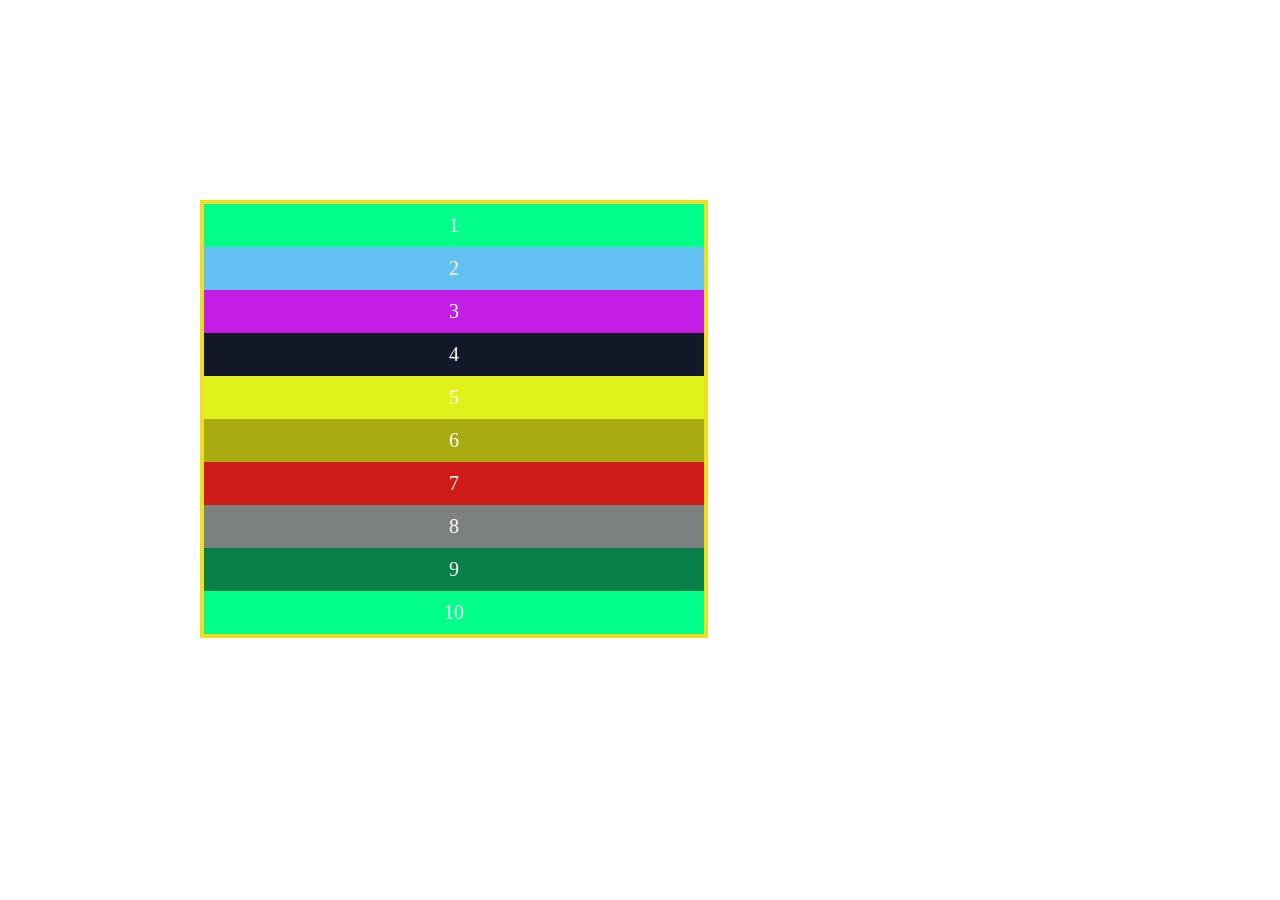
<file: Control-flex-direction-07/Control-flex-direction.html>
<!DOCTYPE html>
<html lang="en">
<head>
    <meta charset="UTF-8">
    <meta name="viewport" content="width=device-width, initial-scale=1.0">
    <link rel="stylesheet" href="Control-flex-direction.css">
    <title>Control flex direction</title>
</head>
<body>
    <div class="container">
        <div class="box1">1</div>
        <div class="box2">2</div>
        <div class="box3">3</div>
        <div class="box4">4</div>
        <div class="box5">5</div>
        <div class="box6">6</div>
        <div class="box7">7</div>
        <div class="box8">8</div>
        <div class="box9">9</div>
        <div class="box10">10</div>

    </div>


    
</body>
</html>
</file>
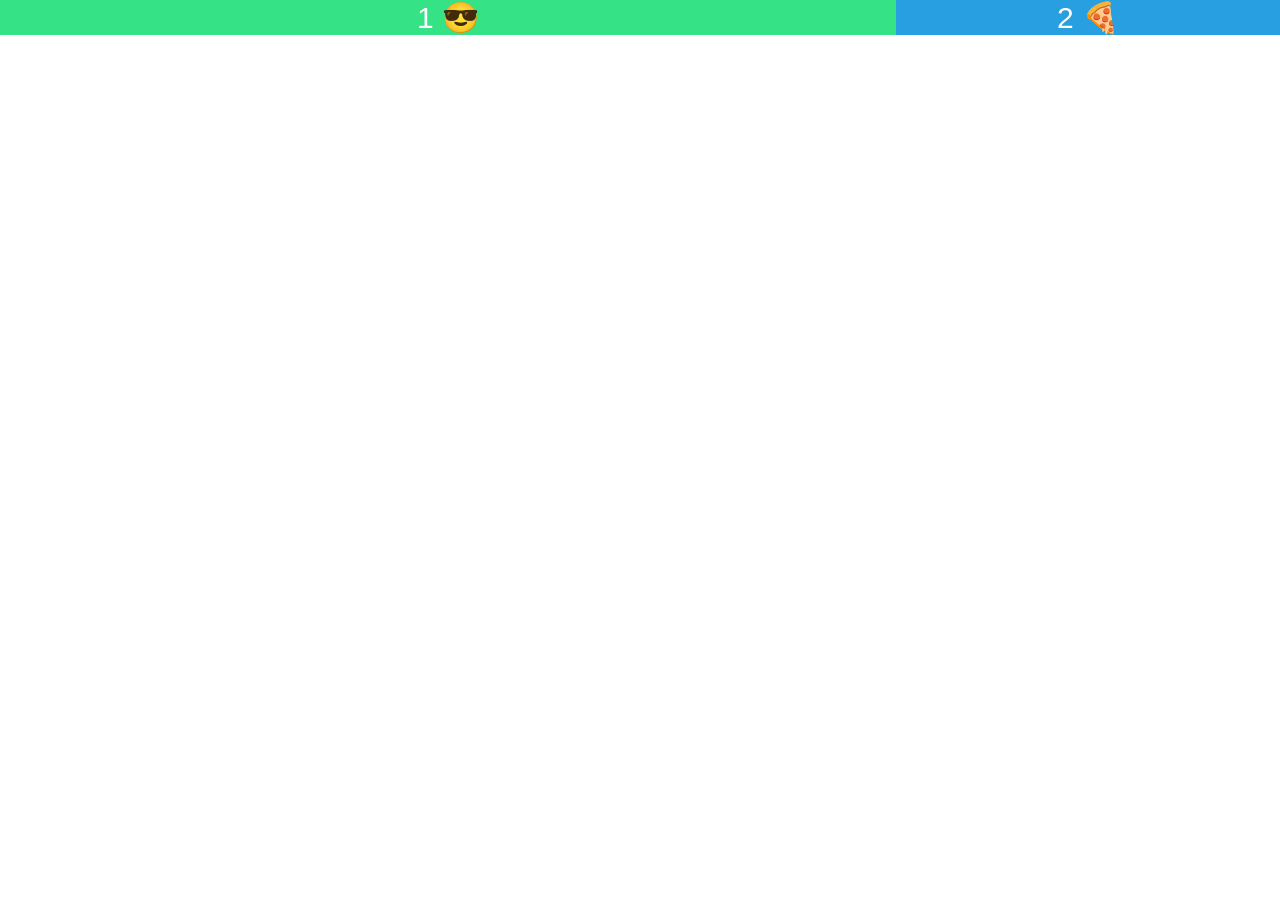
<file: Control-flex-size-08/Control-flex-size.html>
<!DOCTYPE html>
<html lang="en">
<head>
    <meta charset="UTF-8">
    <meta name="viewport" content="width=device-width, initial-scale=1.0">
    <link rel="stylesheet" href="Control-flex-size.css">
    <title>Control-flex-size</title>
</head>
<body>
    <div class="container">
        <div class="box1">1 😎</div>
        <div class="box2">2 🍕</div>
    </div>
    
</body>
</html>
</file>
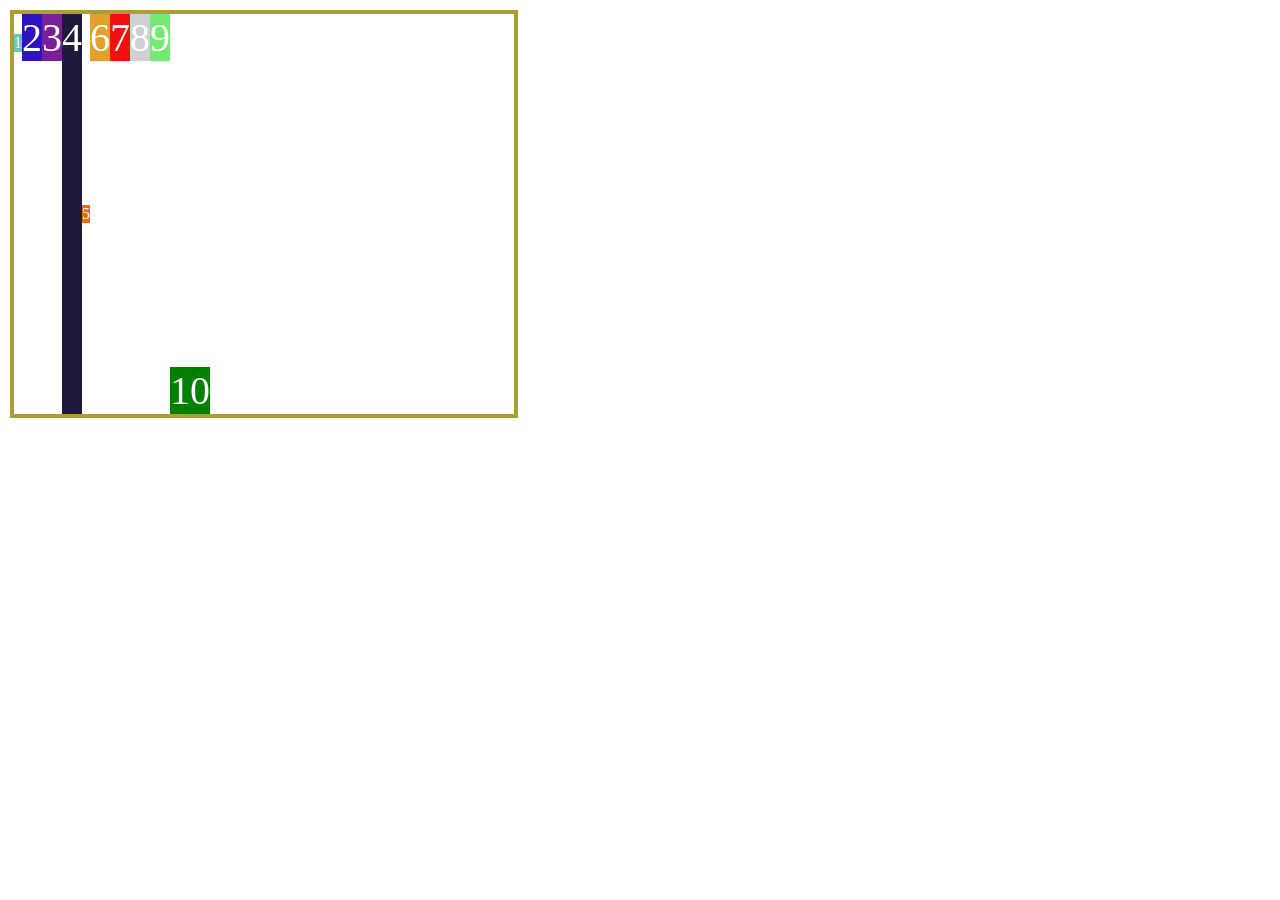
<file: dwonten-06/ten.html>
<!DOCTYPE html>
<html lang="en">
<head>
    <meta charset="UTF-8">
    <meta name="viewport" content="width=device-width, initial-scale=1.0">
    <link rel="stylesheet" href="ten.css">
    <title>TEN BOXES</title>
</head>
<body>
    <div class="container">
        <div class="box1">1</div>
        <div class="box2">2</div>
        <div class="box3">3</div>
        <div class="box4">4</div>
        <div class="box5">5</div>
        <div class="box6">6</div>
        <div class="box7">7</div>
        <div class="box8">8</div>
        <div class="box9">9</div>
        <div class="box10">10</div>
    </div>
</body>
</html>
</file>
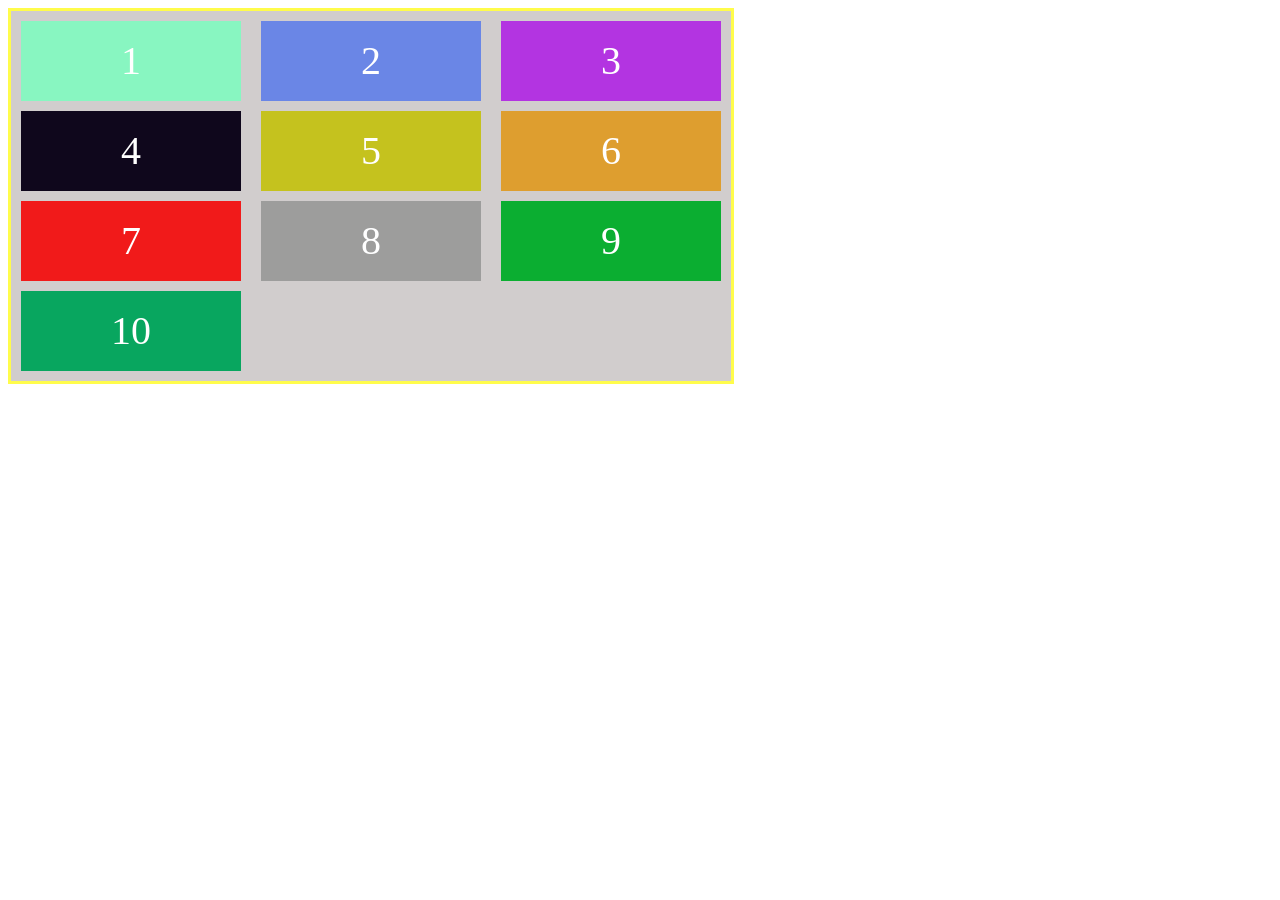
<file: first-wrap-project/wrap.html>
<!DOCTYPE html>
<html lang="en">
<head>
    <meta charset="UTF-8">
    <meta name="viewport" content="width=device-width, initial-scale=1.0">
    <link rel="stylesheet" href="wrap.css">
    <title>wrap boxes</title>
</head>
<body>
    <div class="container">
        <div class="box1">1</div>
        <div class="box2">2</div>
        <div class="box3">3</div>
        <div class="box4">4</div>
        <div class="box5">5</div>
        <div class="box6">6</div>
        <div class="box7">7</div>
        <div class="box8">8</div>
        <div class="box9">9</div>
        <div class="box10">10</div>

    </div>
</body>
</html>
</file>
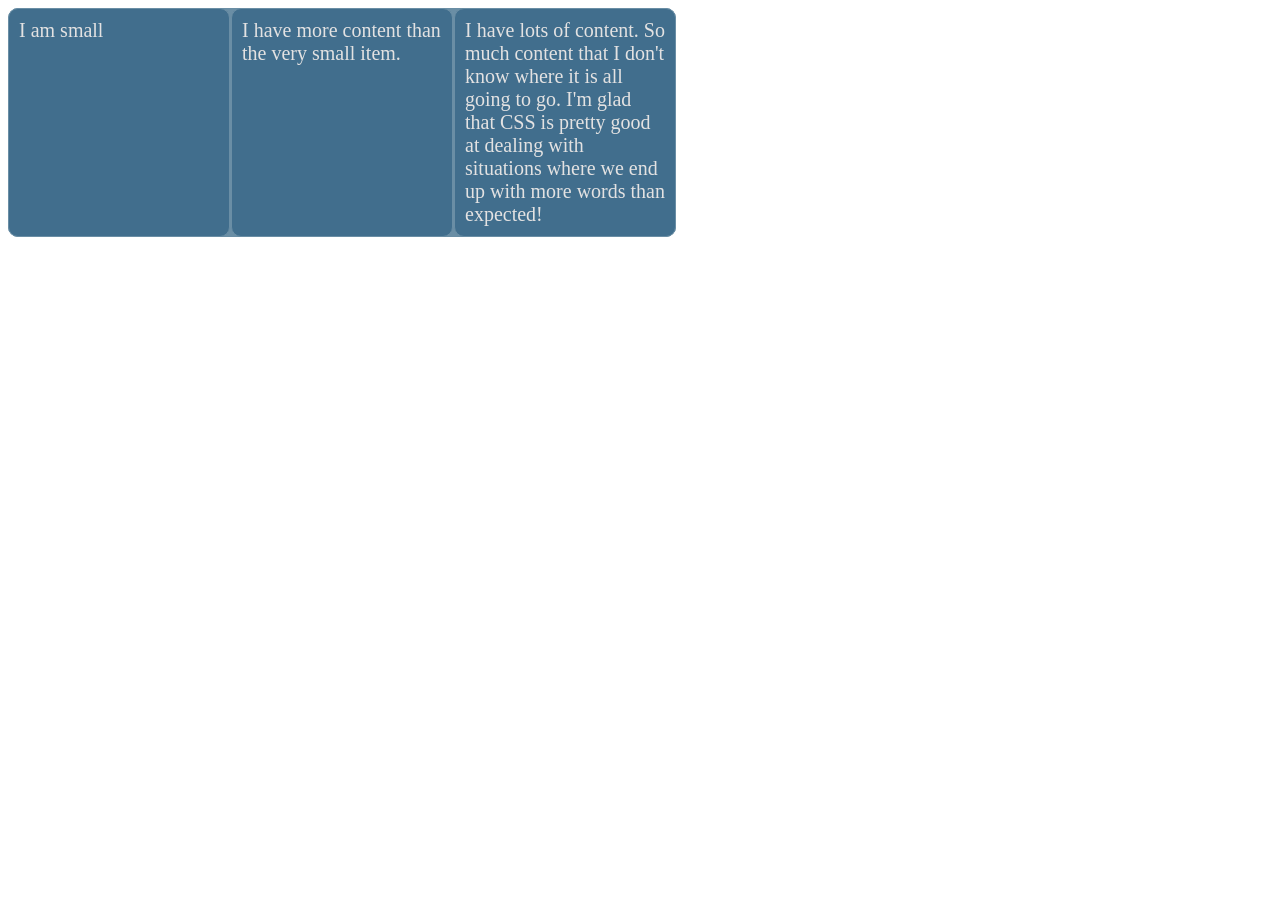
<file: flexbox-04/flexbox-3boxes-04.html>
<!DOCTYPE html>
<html lang="en">
<head>
    <meta charset="UTF-8">
    <meta name="viewport" content="width=device-width, initial-scale=1.0">
    <link rel="stylesheet" href="flexbox-3boxes-04.css">
    <title>3 Boxes Flexbox</title>
</head>
<body>
    <div class="container">
        <div class="box1">I am small</div>
        <div class="box2">I have more content than the very small item.</div>
        <div class="box3">I have lots of content.
             So much content that I don't
              know where it is all going to go. 
              I'm glad that CSS is pretty good at dealing 
              with situations where we end up with more words than
               expected!
            </div>
    </div>
</body>
</html>
</file>
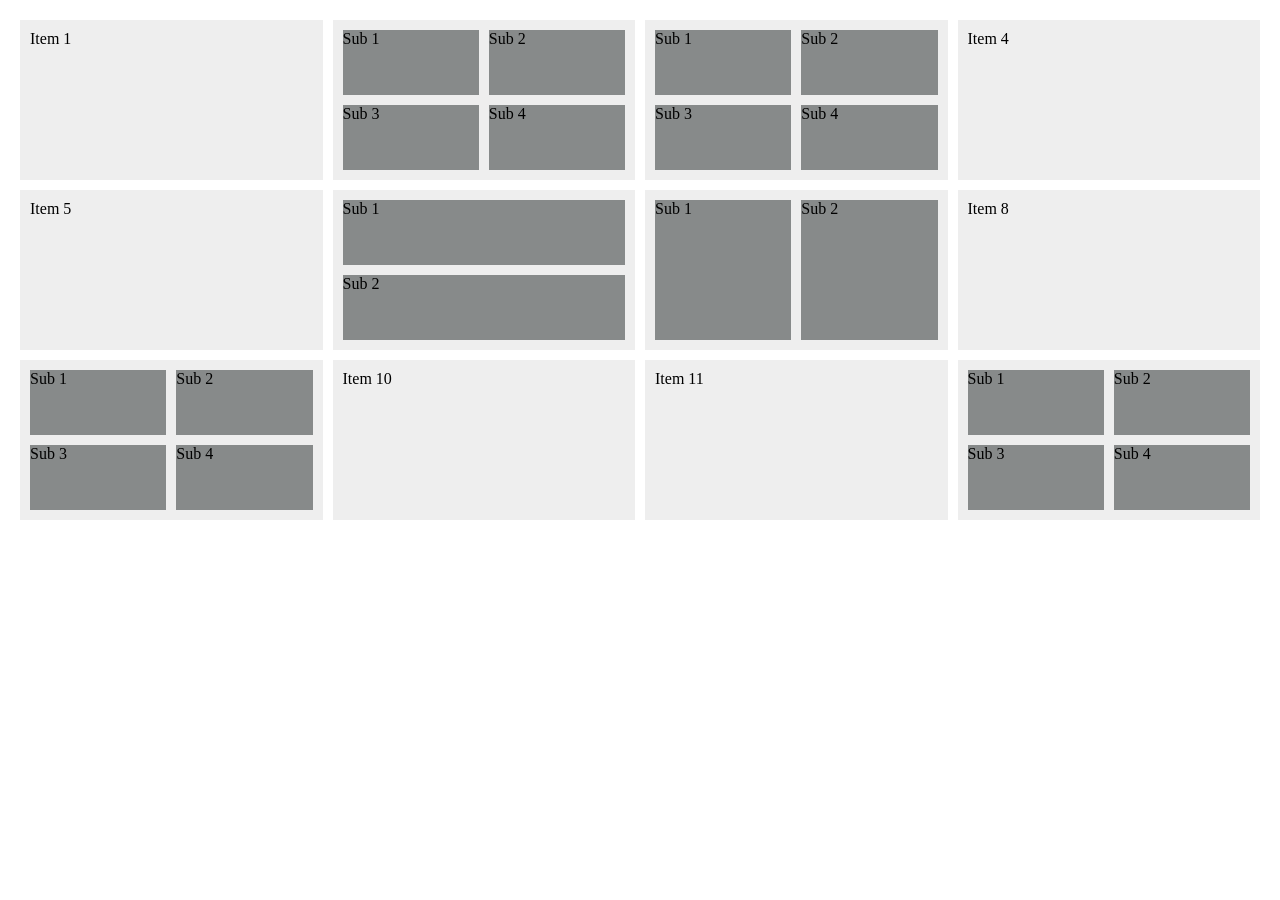
<file: grid-flex-011/grid.html>
<!DOCTYPE html>
<html lang="en">
<head>
    <meta charset="UTF-8">
    <meta name="viewport" content="width=device-width, initial-scale=1.0">
    <link rel="stylesheet" href="grid.css">
    <title>grid</title>
</head>
<body>
    <div class="container">

        <div class="box">Item 1</div>

        <div class="box grid-2x2">
            <div class="sub">Sub 1</div>
            <div class="sub">Sub 2</div>
            <div class="sub">Sub 3</div>
            <div class="sub">Sub 4</div>
        </div>

        <div class="box grid-2x2">
            <div class="sub">Sub 1</div>
            <div class="sub">Sub 2</div>
            <div class="sub">Sub 3</div>
            <div class="sub">Sub 4</div>
        </div>

        <div class="box">Item 4</div>

        <div class="box">Item 5</div>

        <div class="box grid-stack">
            <div class="sub">Sub 1</div>
            <div class="sub">Sub 2</div>
        </div>

        <div class="box grid-side">
            <div class="sub">Sub 1</div>
            <div class="sub">Sub 2</div>
        </div>

        <div class="box">Item 8</div>

        <div class="box grid-2x2">
            <div class="sub">Sub 1</div>
            <div class="sub">Sub 2</div>
            <div class="sub">Sub 3</div>
            <div class="sub">Sub 4</div>
        </div>

        <div class="box">Item 10</div>

        <div class="box">Item 11</div>

        <div class="box grid-2x2">
            <div class="sub">Sub 1</div>
            <div class="sub">Sub 2</div>
            <div class="sub">Sub 3</div>
            <div class="sub">Sub 4</div>
        </div>

    </div>
</body>
</html>
</file>
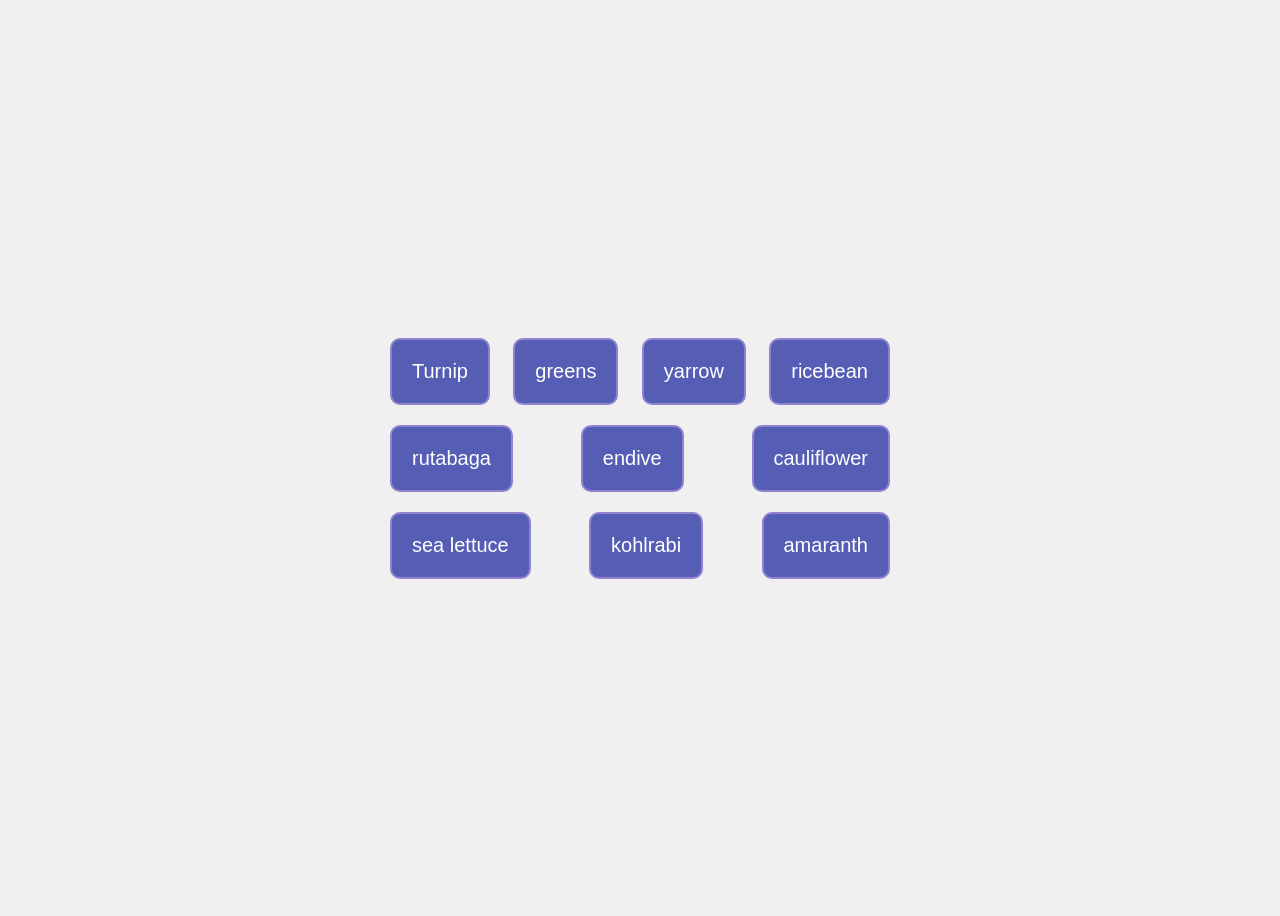
<file: multi-boxes-05/multi-boxes.html>
<!DOCTYPE html>
<html lang="en">
<head>
    <meta charset="UTF-8">
    <meta name="viewport" content="width=device-width, initial-scale=1.0">
    <link rel="stylesheet" href="multi-boxes.css">
    <title>multi boxes</title>
</head>
<body>
    <div class="container">
  <div class="item">Turnip</div>
  <div class="item">greens</div>
  <div class="item">yarrow</div>
  <div class="item">ricebean</div>
  <div class="item">rutabaga</div>
  <div class="item">endive</div>
  <div class="item">cauliflower</div>
  <div class="item">sea lettuce</div>
  <div class="item">kohlrabi</div>
  <div class="item">amaranth</div>
</div>
    
</body>
</html>
</file>
<file: Control-flex-direction-07/Control-flex-direction.css>
.container {
  display: flex;
  flex-direction: column;
  justify-content: space-between;
  border: 4px solid #f0de21;
  width: 500px;
  margin: 200px ;
}
body {
 margin: 0;
}

.box1, .box2, .box3, .box4, .box5, .box6, .box7, .box8, .box9, .box10 {
  color: white;
  font-size: 20px;
  padding: 10px;
  text-align: center;
}

.box1 {
  background-color: #02ff89;
  
}
.box2 {
  background-color: #64c0f2;
  
}.box3 {
  background-color: #c41de5;
  
}.box4 {
  background-color: #131829;
  
}.box5 {
  background-color: #e0f11c;
  
}.box6 {
  background-color: #a9ac11;
  
}.box7 {
  background-color: #cd1b18;
  
}.box8 {
  background-color: #7c817f;
  
}.box9 {
  background-color: #098049;
  
}.box10 {
  background-color: #02ff89;
  
}
</file>
<file: Control-flex-size-08/Control-flex-size.css>
body {
  margin: 0;
  font-family: Arial, Helvetica, sans-serif;
}


.container {
  display: flex;
  justify-content: flex-start;
  align-items: stretch;
  width: 100%;
}
.box1 {
  background-color: #35e286;
  text-align: center;
  color: white;
  font-size: 30px;
  width: 70%;
  

}
.box2 {
  background-color: #279fe0;
  
  text-align: center;
  color: white;
  font-size: 30px;
  width: 30%;

}
</file>
<file: dwonten-06/ten.css>
body
    {
    margin: 0;
    padding: 0;
   
   
    
    }


.container
    {
    display: flex;
    justify-content: flex-start;
    align-items: center;
    flex-wrap: wrap;
    width: 500px;
    height: 400px;
    border: 4px solid #a99f32;
    margin: 10px;
    
    }

    .box1{
        color: white;
        background-color: rgb(98, 199, 192);
        margin-top: 20px;

    }
    .box2{
        color: white;
        background-color: rgb(48, 18, 196);
        
    }
    .box3{
        color: white;
        background-color: rgb(124, 29, 154);
    }
    .box4{
        color: white;
        background-color: rgb(30, 26, 57);
        align-self: stretch;
    }
    .box5{
        color: white;
        background-color: rgb(230, 108, 21);
    }
    .box6{
        color: white;
        background-color: rgb(227, 160, 43);
    }.box7{
        color: white;
        background-color: rgb(243, 16, 16);
    }.box8{
        color: white;
        background-color: rgb(207, 208, 207);
    }
    .box9{
        color: white;
        background-color: rgb(115, 235, 115);
         
    }.box10{
        color: white;
        background-color: green;
        align-self: flex-end;
       

    }
    .box1, .box2, .box3,.box6, .box7, .box8, .box9 {
        align-self: flex-start;
    }.box2, .box3,.box4, .box6, .box7, .box8, .box9 , .box10{
 
        font-size: 40px;

    }
</file>
<file: first-wrap-project/wrap.css>
.container{
    display:flex;
    flex-wrap:wrap;
    justify-content:  space-between;
    gap: 10px;
    width: 700px;
    border: 3px solid #fffc4b;
    background-color: #d1cdcd;
    padding: 10px;
}
.box1, .box2, .box3, .box4, .box5, .box6, .box7, .box8, .box9, .box10 {
  width: 220px;
  height: 80px;
  text-align: center;
  line-height: 80px;
  color: white;
  font-size: 40px;
  
}
.box1 {
background-color: #88f6c1;

}.box2 {
background-color: #6a86e6;

}.box3{
background-color: #b334e1;

}.box4 {
background-color: #0f071c;

}.box5 {
background-color: #c5c21e;

}.box6 {
background-color: #de9e2f;

}.box7 {
background-color: #f11a1a;

}.box8 {
background-color: #9d9d9c;

}.box9{
background-color: #0bae31;

}.box10 {
background-color: #08a65f;

}
</file>
<file: flexbox-04/flexbox-3boxes-04.css>
.container{
  display: flex;
  justify-content: flex-start;
  border-radius: 10px;
  width: fit-content;
  gap: 1px;
  background-color:#6a8ea5;
 
}
.box1 ,.box2, .box3{
  width: 200px;
  background-color: #416e8d;
  border-radius: 10px;
  color: rgb(227, 226, 226);
  padding: 10px;
  border: 0.5px solid #6a8ea5;
  font-size: 20px;
}
</file>
<file: grid-flex-011/grid.css>
*{
    margin: 0;
    padding: 0;
    box-sizing: border-box;
}
body{
    padding: 20px;
   
}

.container{
    display: grid;
    grid-template-columns:repeat(4,1fr);
    grid-template-rows:repeat(3,160px);

    gap: 10px;
}
.box{
    background-color: #eee;
    padding: 10px;
}
.grid-2x2{
    display: grid;
    grid-template-columns: repeat(2,1fr);
    grid-template-rows: repeat(2, 1fr);
    height: 100%;
    gap: 10px;
}
.grid-stack{
    display: grid;
    grid-template-columns: repeat(1,1fr);
    gap: 10px;
    height: 100%;



}

.grid-side{
    display: grid;
    grid-template-columns: repeat(2,1fr);
    height: 100%;


    gap: 10px;


}
.sub{
    background-color: rgb(135, 138, 138);
}
</file>
<file: multi-boxes-05/multi-boxes.css>
body {
  background-color: #f0f0f0;
  font-family: Arial, sans-serif;
  display: flex;
  justify-content: center;
  align-items: center;
  min-height: 100vh;
  
}
.container {
  display: flex;
  justify-content: space-between;
  align-items: center;
  padding: 0 20px;
  gap: 20px;
  flex-wrap: wrap;
  width: 500px;
}
.item {
  background-color: #555eb4;
  padding: 20px;
  text-align: center;
  color: white;
  border-radius: 10px;
  border: 2px solid #9183d2;
  font-size: 20px;

}
</file>
